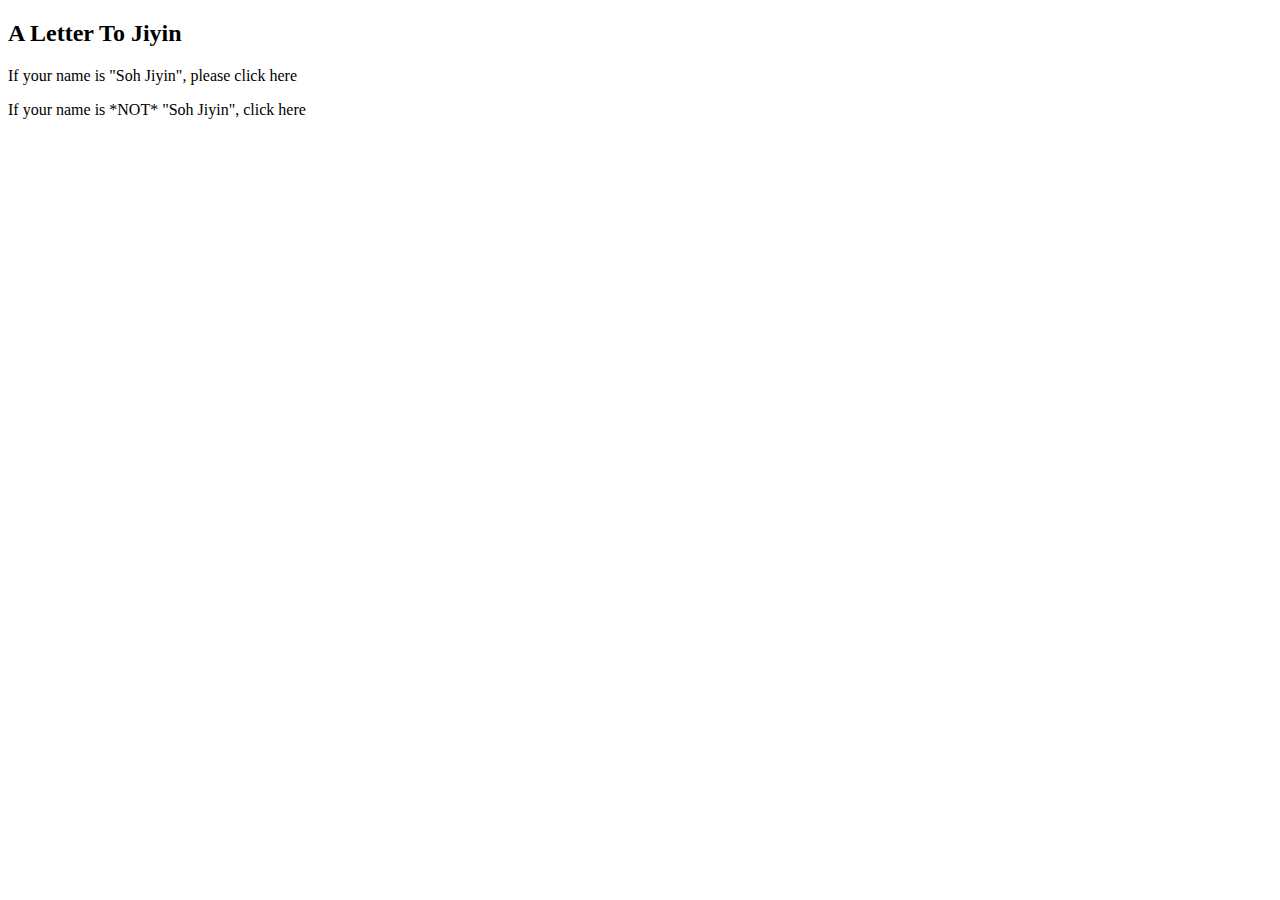
<file: Index.html>
<!DOCTYPE html>
<html Lang="en">
<head>
  <meta charset = "UTF-8">
  <meta name="viewport" content="width=device-width,initial-scale=1.0">
  <title>ALetterToJiyin</title>
</head>
<body>
  <h2>A Letter To Jiyin</h2>
  <p> If your name is "Soh Jiyin", please click here</p>
  <p>If your name is *NOT* "Soh Jiyin", click here</p>
</body>  
</html>
</file>
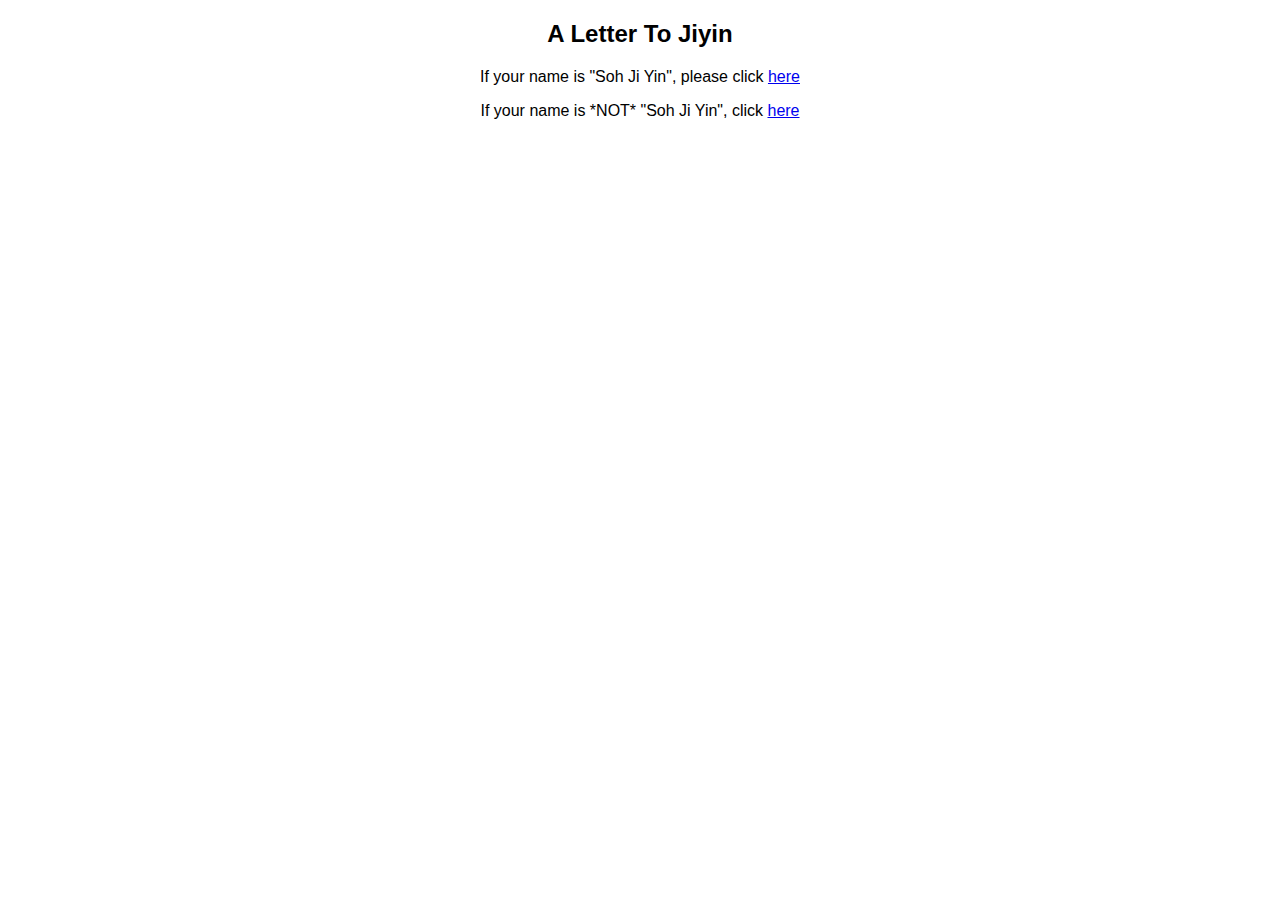
<file: index.html>
<!DOCTYPE html>
<html Lang="en">
<head>
  <meta charset = "UTF-8">
  <meta name="viewport" content="width=device-width,initial-scale=1.0">
  <title>ALetterToJiyin</title>
  <link rel="stylesheet" href="styles.css">
</head>
<body>
  <h2>A Letter To Jiyin</h2>
  <p>If your name is "Soh Ji Yin", please click <a href ="forjiyin.html">here</a></p>
  <p>If your name is *NOT* "Soh Ji Yin", click <a href ="fornotjiyin.html">here</a></p>
</body>  
</html>
</file>
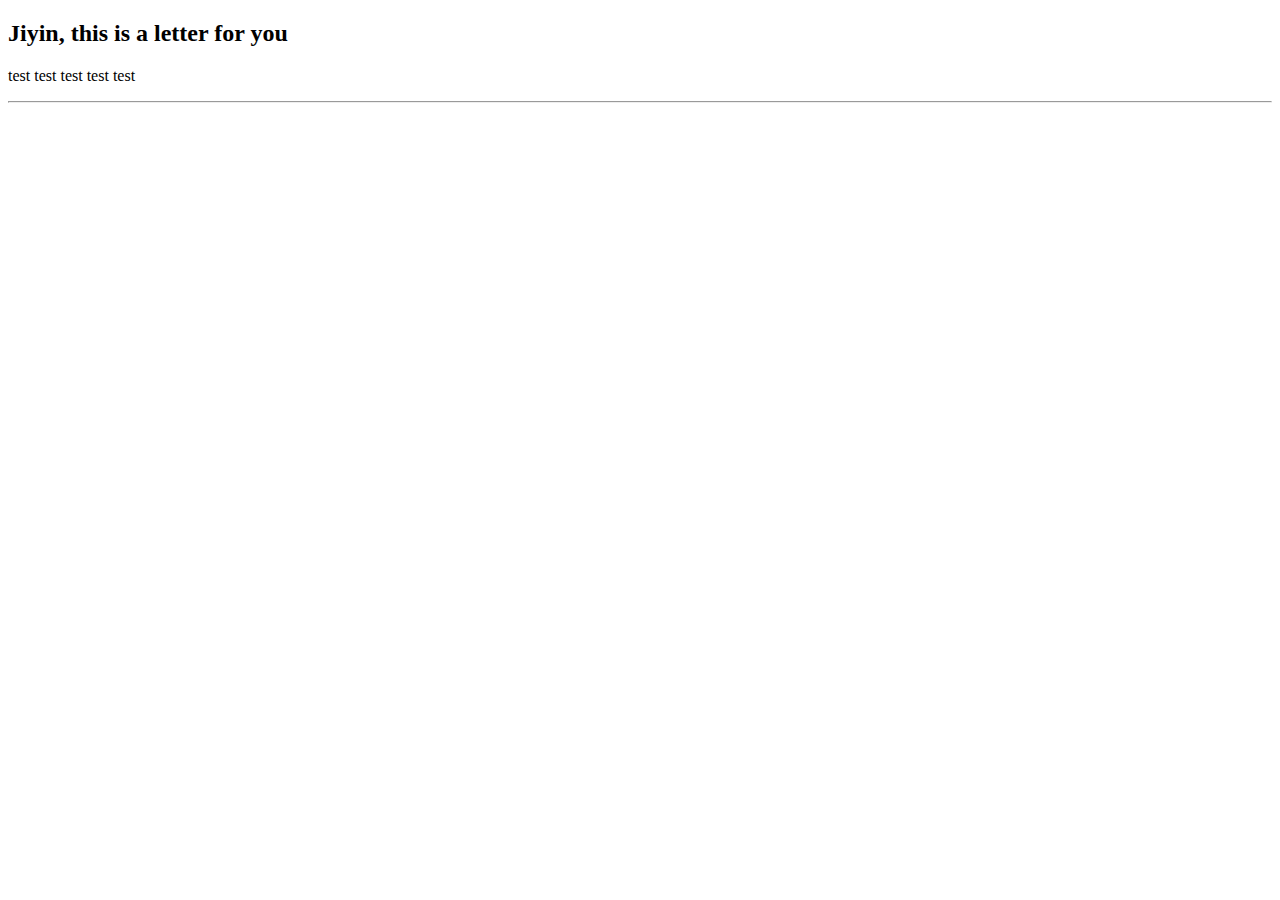
<file: forjiyin.html>
<!DOCTYPE html>
<html Lang="en">
<head>
  <meta charset = "UTF-8">
  <meta name="viewport" content="width=device-width,initial-scale=1.0">
  <title>forjiyin</title>
</head>
<body>
  <h2>Jiyin, this is a letter for you</h2>
  <p>test test test test test</p>
  <hr>
</body>  
</html>
</file>
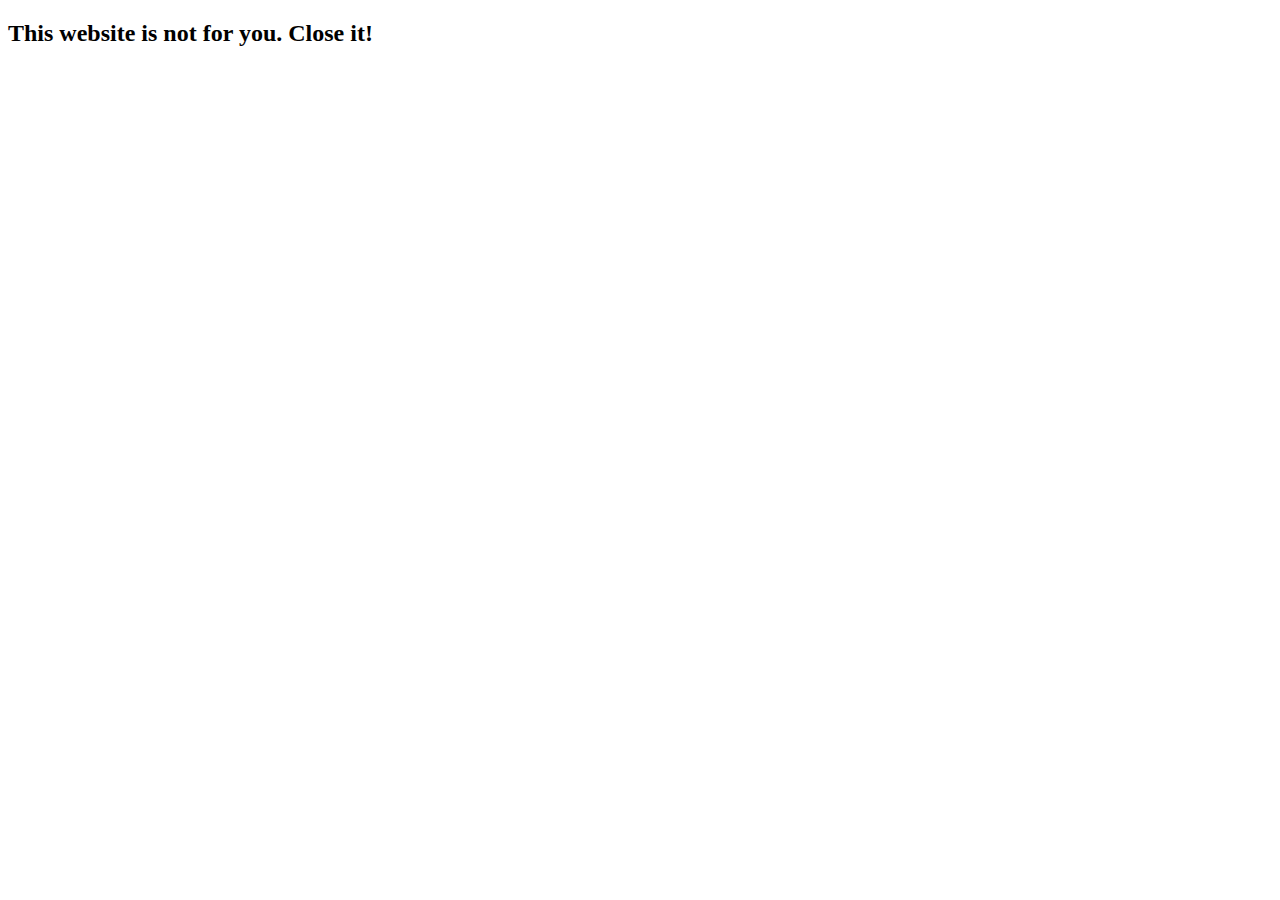
<file: fornotjiyin.html>
<!DOCTYPE html>
<html Lang="en">
<head>
  <meta charset = "UTF-8">
  <meta name="viewport" content="width=device-width,initial-scale=1.0">
  <title>fornotjiyin</title>
</head>
<body>
  <h2>This website is not for you. Close it!</h2>
</body>  
</html>
</file>
<file: styles.css>
body {
  font-family: "Gill Sans", sans-serif;
  margin-left : 5px;
  margin-right : 5px;
}
h2 {
  text-align:center;
}
p {
  text-align:center;
}
</file>
